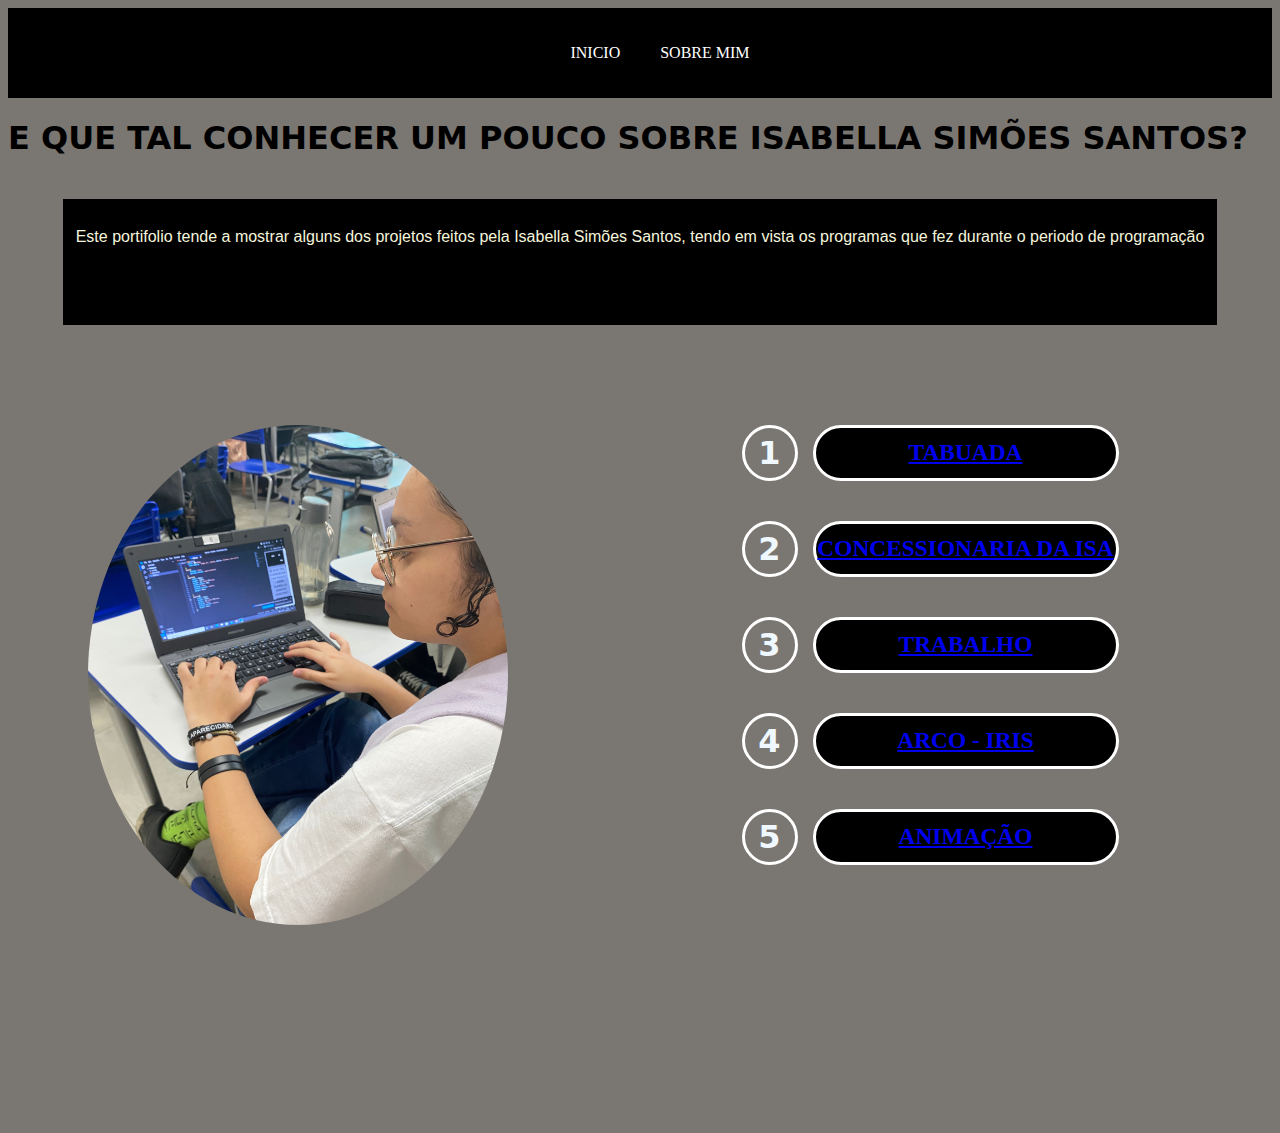
<file: index.html>
<!DOCTYPE html>
<html lang="pt-br">

<head>
    <meta charset="UTF-8">
    <meta name="viewport" content="width=device-width, initial-scale=1.0">
    <title>PORTIFOLIO</title>
    <link rel="stylesheet" href="style.css">
</head>

<body>
    
    <nav id="menu">
        <ul>
            <li><a href="index.html">INICIO</a></li>
            <li><a href="sobremim.html">SOBRE MIM</a></li>
      
        </ul>
    </nav>

    <h1>E QUE TAL CONHECER UM POUCO SOBRE ISABELLA SIMÕES SANTOS?</h1>

    <div id="caixa">
        <div id="sla">
        <p> Este portifolio tende a mostrar alguns dos projetos feitos pela Isabella Simões
            Santos, tendo em vista os programas que fez durante o periodo de programação</p>
        </div>
    </div>
    <div id="divi">
        <div id="parte1">
            <img src="isa.jpg" alt="">
        </div>
        <div id="parte2">
            <div id="links">
                <div class="projetos">
                    <div class="numero">
                        <h1>1</h1>
                    </div>
                    <div class="nome-projeto">
                        <h3><a href="tabuada.html">TABUADA</a></h3>
                    </div>
                </div>
                <div class="projetos">
                    <div class="numero">
                        <h1>2</h1>
                    </div>
                    <div class="nome-projeto">
                        <h3><a href="calculadora.html">CONCESSIONARIA DA ISA</a></h3>
                    </div>
                </div>
                <div class="projetos">
                    <div class="numero">
                        <h1>3</h1>
                    </div>
                    <div class="nome-projeto">
                        <h3><a href="https://github.com/isabella-simoes/aulafinal">TRABALHO</a></h3>
                    </div>
                </div>
                <div class="projetos">
                    <div class="numero">
                        <h1>4</h1>
                    </div>
                    <div class="nome-projeto">
                        <h3><a href="arcoiris.html">ARCO - IRIS</a></h3>
                    </div>
                </div>
                <div class="projetos">
                    <div class="numero">
                        <h1>5</h1>
                    </div>
                    <div class="nome-projeto">
                        <h3><a href="animacao.html">ANIMAÇÃO</a></h3>
                    </div>
                </div>



            </div>
        </div>
    </div>


</body>

</html>
</file>
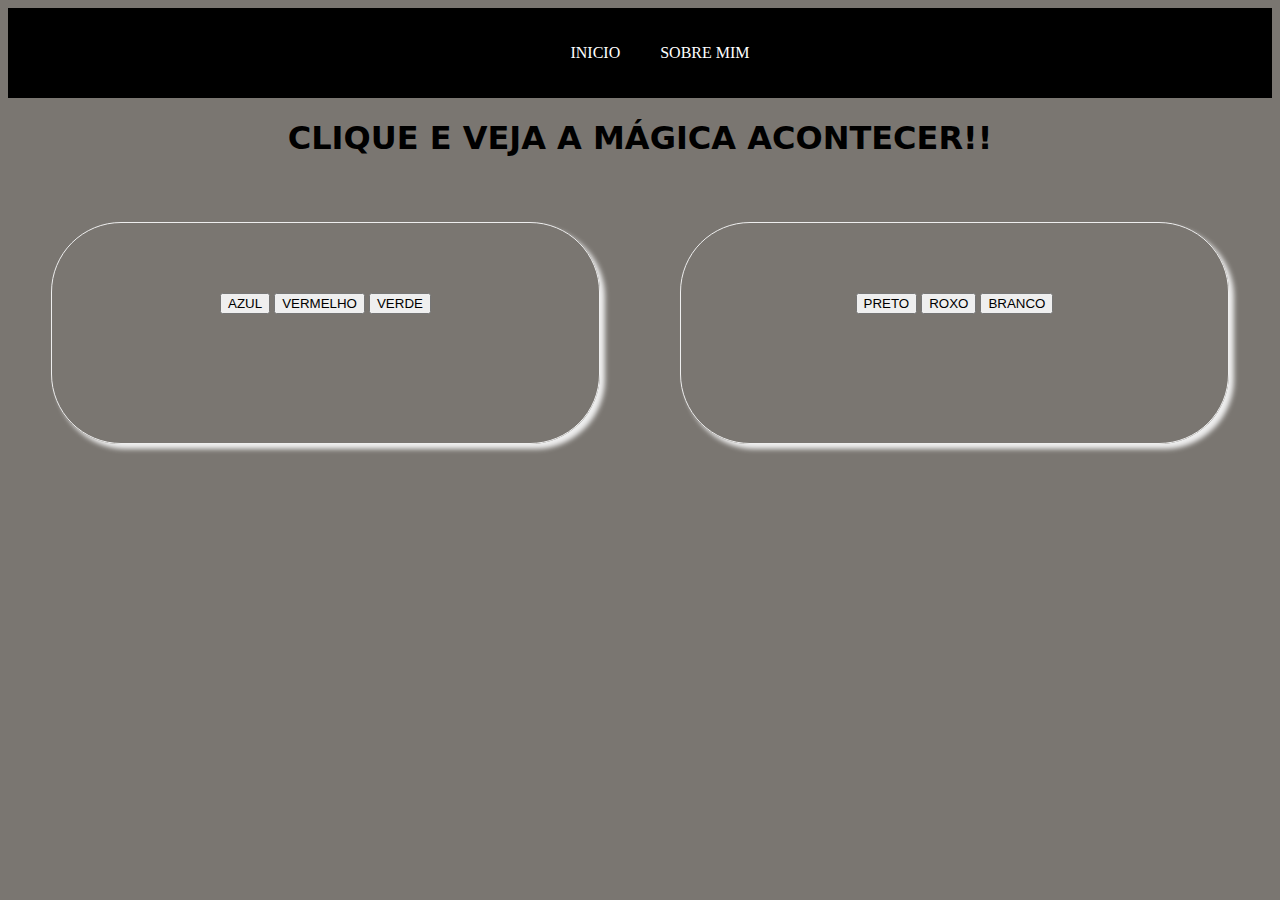
<file: arcoiris.html>
<!DOCTYPE html>
<html lang="pt-br">

<head>
    <meta charset="UTF-8">
    <meta name="viewport" content="width=device-width, initial-scale=1.0">
    <title>PORTIFOLIO</title>
    <link rel="stylesheet" href="style.css">
    <script src="java.js"></script>

</head>

<body>
    <nav id="menu">
        <ul>
            <li><a href="index.html">INICIO</a></li>
            <li><a href="sobremim.html">SOBRE MIM</a></li>
           
        </ul>
    </nav>
    <div id="cricri">
        <h1>CLIQUE E VEJA  A MÁGICA ACONTECER!!</h1>
    </div>
   <div id="classe">
    <div class="botoes">
      
        <button onclick="arcoiris('blue')">AZUL</button>
        <button onclick="arcoiris('red')">VERMELHO</button>
        <button onclick="arcoiris('green')">VERDE</button>
    </div>
    <div class="botoes">
        <button onclick="arcoiris('black')">PRETO</button>
        <button onclick="arcoiris('purple')">ROXO</button>
        <button onclick="arcoiris('white')">BRANCO</button>
    
    </div>
</div>
    
</div>
</body>

</html>
</file>
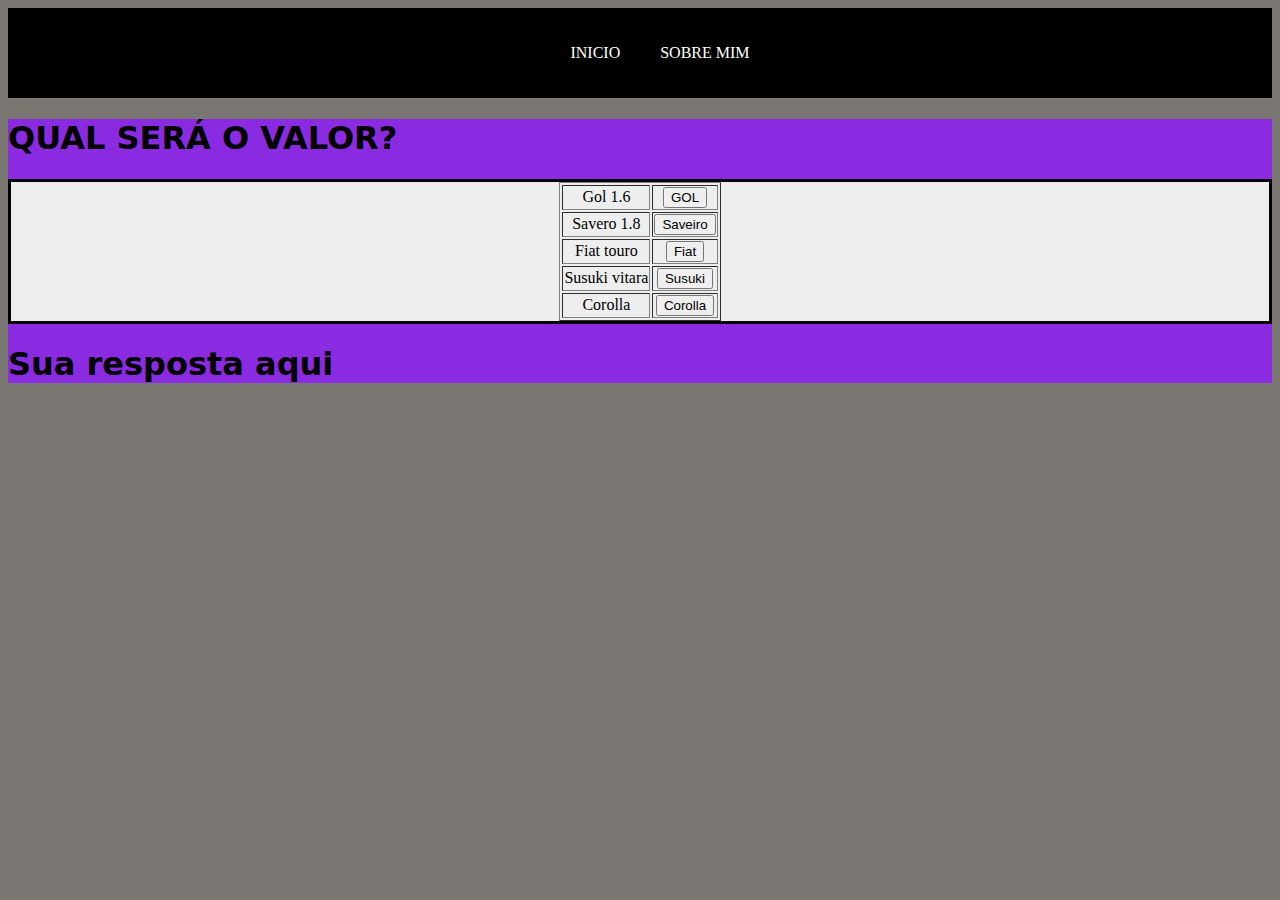
<file: calculadora.html>
<!DOCTYPE html>
<html lang="pt-br">

<head>
    <meta charset="UTF-8">
    <meta name="viewport" content="width=device-width, initial-scale=1.0">
    <title>PORTIFOLIO</title>
    <link rel="stylesheet" href="style.css">
    <script src="java.js"></script>

</head>

<body>
    <nav id="menu">
        <ul>
            <li><a href="index.html">INICIO</a></li>
            <li><a href="sobremim.html">SOBRE MIM</a></li>
           
        </ul>
    </nav>
    <div id="shift">
    <h1>QUAL SERÁ O VALOR?</h1>
    <div id="tabela">
    <table border="1px">
        <tr>
            <td>Gol 1.6</td>
          
            <td><button onclick="valor('gol')">GOL</button></td>

        </tr>
        <tr>
            <td>Savero 1.8</td>
            
           <td> <button onclick="valor('saveiro')">Saveiro</button></td>
        </tr>
        <tr>
            <td>Fiat touro</td>
            <td> <button onclick="valor('fiat')">Fiat</button></td>
        </tr>
        <tr>
            <td>Susuki vitara</td>
            <td> <button onclick="valor('susuki')">Susuki</button></td>
        </tr>
        <tr>
            <td>Corolla</td>
            <td> <button onclick="valor('corolla')">Corolla</button></td>
        </tr>
    </table>
</div>
    <h1 id="res">Sua resposta aqui</h1>
</div>


    
      

</body>

</html>
</file>
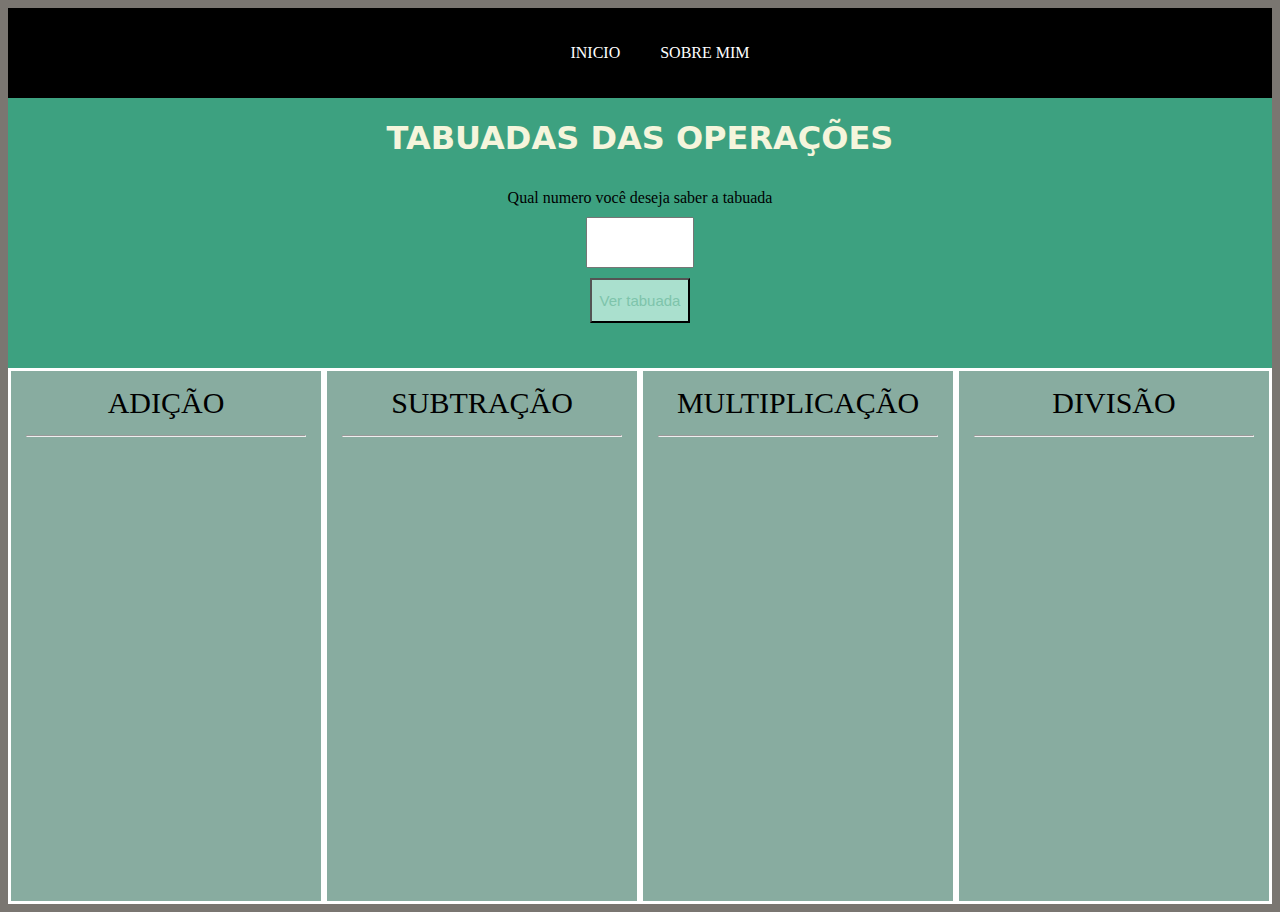
<file: tabuada.html>
<!DOCTYPE html>
<html lang="pt-br">

<head>
    <meta charset="UTF-8">
    <meta name="viewport" content="width=device-width, initial-scale=1.0">
    <title>PORTIFOLIO</title>
    <link rel="stylesheet" href="style.css">
    <script src="java.js"></script>
   
</head>

<body>
    <div id="body">
    <nav id="menu">
        <ul>
            <li><a href="index.html">INICIO</a></li>
            <li><a href="sobremim.html">SOBRE MIM</a></li>
           
        </ul>
    </nav>

    <header id="cabecalho">
        <h1>TABUADAS DAS OPERAÇÕES</h1>
    </header>
    <selection id="pergunta">
        <div>
            <label for="">Qual numero você deseja saber a tabuada</label>
            <center>
            <input type="number" id="tabu"><br>
        </center>
        <center>
            <button id="bote" onclick="tabuada()">Ver tabuada</button>
        </center>
        </div>
    </selection>
    <selection id="resultado">
        <div class="resultado" id="adi">Adição<hr></div>
        <div class="resultado" id="sub">Subtração<hr></div>
        <div class="resultado" id="mult">Multiplicação<hr></div>
        <div class="resultado" id="div">Divisão<hr></div>


    </selection>
    </div

</body>

</html>
</file>
<file: style.css>
body{
    background-color: rgb(122, 118, 113);
}

#menu{
    display: flex;
    list-style: none;
    padding: 0;
    background-color: black;
    justify-content: space-around;
}

#menu li{
 display: inline;
}   

#menu li a{
    color: white;
    padding: 20px;
    display: inline-block;
    text-decoration: none;
}

#menu li a:hover{
    background-color: grey;   
}


#menu li:last-child a{
    float: right;
}
h1{
    display: flex;
    text-align: center;
    font-family: system-ui, -apple-system, BlinkMacSystemFont, 'Segoe UI', Roboto, Oxygen, Ubuntu, Cantarell, 'Open Sans', 'Helvetica Neue', sans-serif;

}

#caixa{
    display: flex;
    justify-content: center;
   
   
    
    

}
#sla{
    border: 3px solid black;
    padding: 10px;
    margin: 20px;
    height: 100px;
    text-align: center;
    background-color: rgb(0, 0, 0);
}
#caixa p{
    color: beige;
     font-family: 'Segoe UI', Tahoma, Geneva, Verdana, sans-serif;
}
#divi{
    display: flex;
    justify-content: space-between;
}
#parte1{
    width: 500px;
    height: 500px;
   
    border-radius: 50%;
    display: flex;
    justify-content: center;
    margin: 40px;
    
    
}
#parte1 img{
    width: 500px;
    height: 500px;
    
    border-radius: 50%;
    display: flex;
    justify-content: center;
    margin: 40px;
    
}
#parte2{
    width: 700px;
    height: 700px;

    display: flex;
    justify-content: center;
    margin: 40px;
    margin-left: 40px;
}
.numero{
    display: flex;
    justify-content: center;
    align-items: center;
    width: 50px;
    height: 50px;
    border-radius: 50%;
    border:3px solid white ;
    color: aliceblue;
}
.nome-projeto{
    background-color: black;
    display: flex;
    justify-content: center;
    align-items: center;
    width: 300px;
    height: 50px;
    border-radius: 30px;
    border:3px solid white ;
    color: aliceblue;
    margin-left: 15px;
    font-size:20px;
}
.projetos{
    display: flex;
    justify-content: space-around;
    margin: 40px;
}
#body{
    background-color: rgb(61, 161, 128);
    width:auto 920px;
}
#cabecalho{
    display: flex;
    justify-content: center;
    font-family: Impact, Haettenschweiler, 'Arial Narrow Bold', sans-serif;
    color: beige;
   
}
#pergunta{
    display: flex;
    justify-content: center;
    border: 2 px solid black;

}

#pergunta div{
    flex-direction: column;
    display: flex;
    margin-top: 10px;
}
label, input{
    margin-bottom: 10px;
  
}
input{
    height: 45px;
    width: 100px;
    font-size: 30px;
    font-family: Georgia, 'Times New Roman', Times, serif;
   
}
#resultado{
    margin-top: 45px;
    display: flex;
    justify-content: space-around;
   
    
   
 
}
.resultado{
    
    border:  3px solid white;
    width: 350px;
    height: 500px;
    font-size: 30px;
    font-weight: 400px;
    text-align: center;
    text-transform: uppercase;
    padding: 15px;
    background-color:rgb(136, 172, 160)

}
#bote{
    background-color: rgb(170, 224, 206);
    color: black;
    height: 45px;
    width: 100px;
    align-items: center;
    font-family: Impact, Haettenschweiler, 'Arial Narrow Bold', sans-serif;
    color: rgb(126, 196, 171);
    font-size: 15px;
    
}
/* #central{
    display: flex;
    /* justify-content: space-between; */
    /* #bt1{
        display: flex;
        justify-content: center;
        height: 100px;
        font-family: 'Times New Roman', Times, serif;
       
    }
    #cricri{
      
            display: flex;
            justify-content: center;
            height: 500px;
            align-items: center;
             /* padding: 40px;
        margin: 50px; */
        /* margin-top: 45px;
        #
        */ 
        #cricri{
            display: flex;
            justify-content: center;
        }
        #classe {
            display: flex;
            justify-content: space-between;
            margin: 3px;
            
            /* justify-content: center; 
            align-items: center;  */
            
            /* background: #f0f9ff;
            color: white;
            border-style: outset;
            border-color: #f1f1f1;
            height: 50px;
            width: 100px;
            font: bold15px arial,sans-serif;
            /* text-shadow: none; */
            

        }
            
        .botoes{
           text-align: center;
            width: 500px;
            height: 80px;
            padding: 70px;
            margin: 40px;  
	color: #fff;
	border: 1px solid #eee;
	border-radius: 70px;
	box-shadow: 5px 5px 5px #eee;
	text-shadow: none;
    justify-content: center; 
    align-items: center; 
        }
        #borda {
            width: 500px;
            height: 200px;
            border: 5px solid rgb(0, 0, 0);
            position: relative;
            overflow: hidden;
        }
        
        #bola {
            width: 50px;
            height: 50px;
            border-radius: 50%;
            border: 5px solid rgb(0, 0, 0);
            top: 140px;
            position: absolute;
            background-color: crimson;
        }
        
        .movimento {
            animation: correr 4s linear infinite;
        }
        
        .pular {
            animation: pular 500ms ease-out;
        }
        
        @keyframes pular {
            0% {
                bottom: 0px;
            }
            30% {
                bottom: 50px;
            }
            50% {
                bottom: 100px;
            }
            70% {
                bottom: 50px;
            }
            100% {
                bottom: 0px;
            }
        }
        
        @keyframes correr {
            0% {
                right: 500px;
            }
        
            100% {
                right: -30%;
            }
        }
        /* #boll p{
            animation-duration: 3s;
  animation-name: slidein;
  animation-iteration-count: infinite;
  animation-direction: alternate;
        }
        @keyframes slidein{
        
              margin-left: 100%;
              width: 300%;
              margin-left: 0%;
              width: 100%;
            } */
            #bt1{
                width: 200px;
                height: 200px;
           
            }
            #tabela{
                display: flex;
                border: 3px solid black;
                text-align: center;
                justify-content: center;
                background-color: #eee;
            }
            #shift{
                background-color: blueviolet;
            }
</file>
